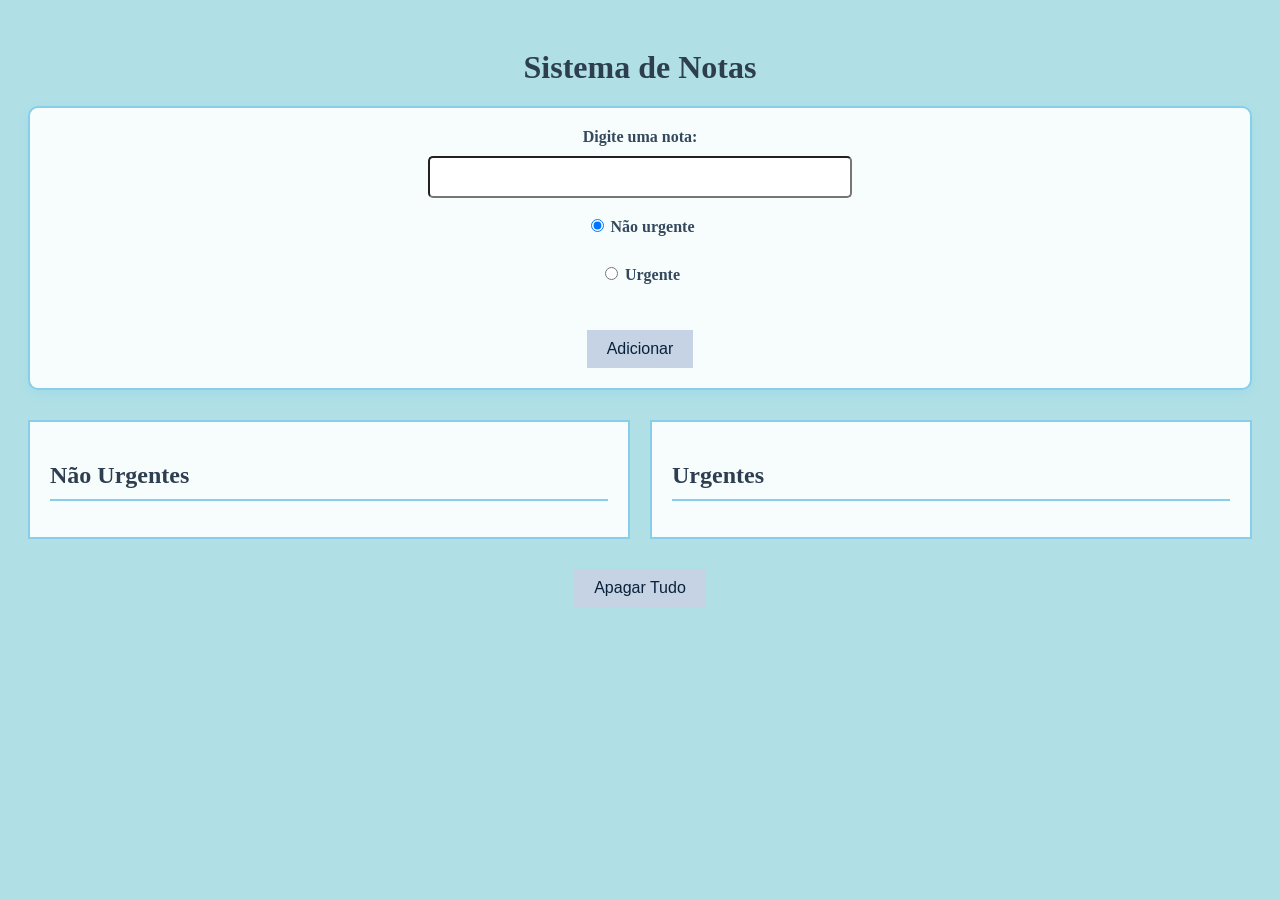
<file: index.html>
<!DOCTYPE html>
<html lang="pt-BR">
<head>
    <meta charset="UTF-8">
    <meta name="viewport" content="width=device-width, initial-scale=1.0">
    <title>Sistema de Notas Rápidas</title>
    <link rel="stylesheet" href="css/projeto.css">
</head>
<body>
    <h1>Sistema de Notas</h1>
    </p>
    <div class="form-container">
        <label for="nota">Digite uma nota:</label>
        <input type="text" id="nota"><br><br>
        
        <label>
            <input type="radio" name="urgente" value="nao_urgente" checked> Não urgente
        </label><br>
        <label>
            <input type="radio" name="urgente" value="urgente"> Urgente
        </label><br><br>
        
        <button onclick="adicionar()">Adicionar</button>
    </div>
        <div class="containers">
        <div id="container_nao_urgente" class="box">
            <h2>Não Urgentes</h2>
            <ol id="lista_nao_urgente"></ol>
        </div>
        <div id="container_urgente" class="box">
            <h2>Urgentes</h2>
            <ol id="lista_urgente"></ol>
        </div>
    </div>
    <div class="buttons">
        <button onclick="apagarTudo()">Apagar Tudo</button>
        
    </div>
    <script src="js/projeto.js"></script>
</body>
</html>
</file>
<file: css/projeto.css>
body {
    background: #B0E0E6;
    color: #333;
    padding: 20px;
}

h1 {
    text-align: center;
    margin-bottom: 20px;
    color: #2c3e50;
}

.form-container {
    background: rgba(255, 255, 255, 0.9);
    padding: 20px;
    border-radius: 10px;
    box-shadow: 0 4px 8px rgba(135, 206, 235, 0.3);
    margin-bottom: 30px;
    text-align: center;
    border: 2px solid #87CEEB;
}

.form-container label {
    display: block;
    margin-bottom: 10px;
    font-weight: bold;
    color: #34495e;
}

#nota {
    width: 100%;
    max-width: 400px;
    padding: 10px;
    border-radius: 5px;
    font-size: 1rem;
}

button {
    background: #c5d3e4;
    color: #08213a;
    padding: 10px 20px;
    border: none;
    font-size: 1rem;
}
.btn-remover { 
    background: rgb(255, 255, 255); 
    color: rgb(0, 0, 0); 
    padding: 3px 7px; 
    border-radius: 5px; 
}

.containers {
    display: flex;
    gap: 20px;
}

.box {
    flex: 1;
    min-width: 300px;
    background: rgba(255, 255, 255, 0.9);
    padding: 20px;
    border: 2px solid #87CEEB;
}

.box h2 {
    margin-bottom: 15px;
    color: #2c3e50;
    border-bottom: 2px solid #87CEEB;
    padding-bottom: 10px;
}

li {
    margin: 10px 0;
    padding: 15px;
    border-radius: 8px;
    display: flex;
    justify-content: space-between;
    align-items: center;
}

.cor-azul {
    background: #0984e3;
}

.cor-verde {
    background: #11992f;
}

.cor-roxo {
    background: #5449ac;
}

.nao-urgente {
    background: #f1c40f;
}

.urgente {
    background: #e17055;
}

li button {
    background: #e74c3c;
    padding: 5px 10px;
    border: none;
    border-radius: 3px;
}

.buttons {
    text-align: center;
    margin-top: 30px;
}
</file>
<file: Alice_ Mini_projeto/css/projeto.css>
body {
    background: #B0E0E6;
    color: #333;
    padding: 20px;
}

h1 {
    text-align: center;
    margin-bottom: 20px;
    color: #2c3e50;
}

.form-container {
    background: rgba(255, 255, 255, 0.9);
    padding: 20px;
    border-radius: 10px;
    box-shadow: 0 4px 8px rgba(135, 206, 235, 0.3);
    margin-bottom: 30px;
    text-align: center;
    border: 2px solid #87CEEB;
}

.form-container label {
    display: block;
    margin-bottom: 10px;
    font-weight: bold;
    color: #34495e;
}

#nota {
    width: 100%;
    max-width: 400px;
    padding: 10px;
    border-radius: 5px;
    font-size: 1rem;
}

button {
    background: #c5d3e4;
    color: #08213a;
    padding: 10px 20px;
    border: none;
    font-size: 1rem;
}
.btn-remover { 
    background: rgb(255, 255, 255); 
    color: rgb(0, 0, 0); 
    padding: 3px 7px; 
    border-radius: 5px; 
}

.containers {
    display: flex;
    gap: 20px;
}

.box {
    flex: 1;
    min-width: 300px;
    background: rgba(255, 255, 255, 0.9);
    padding: 20px;
    border: 2px solid #87CEEB;
}

.box h2 {
    margin-bottom: 15px;
    color: #2c3e50;
    border-bottom: 2px solid #87CEEB;
    padding-bottom: 10px;
}

li {
    margin: 10px 0;
    padding: 15px;
    border-radius: 8px;
    display: flex;
    justify-content: space-between;
    align-items: center;
}

.cor-azul {
    background: #0984e3;
}

.cor-verde {
    background: #11992f;
}

.cor-roxo {
    background: #5449ac;
}

.nao-urgente {
    background: #f1c40f;
}

.urgente {
    background: #e17055;
}

li button {
    background: #e74c3c;
    padding: 5px 10px;
    border: none;
    border-radius: 3px;
}

.buttons {
    text-align: center;
    margin-top: 30px;
}
</file>
